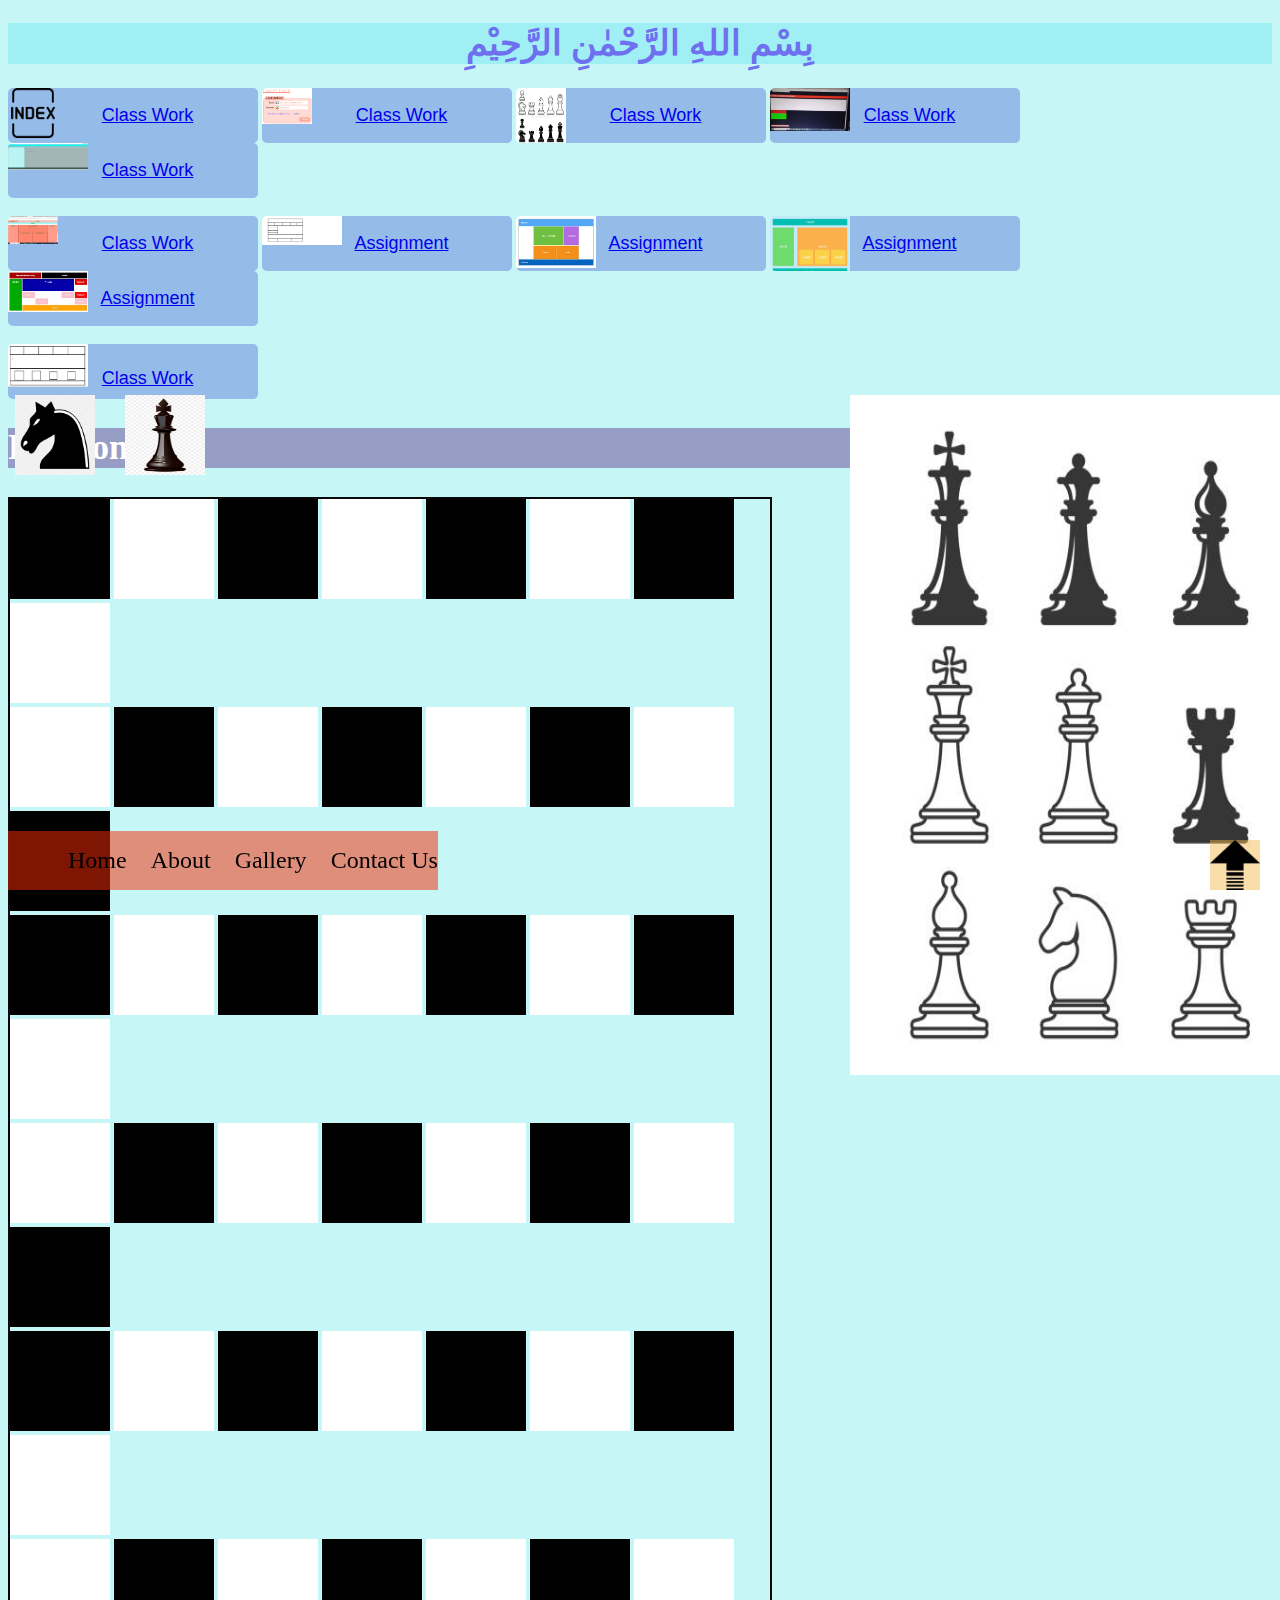
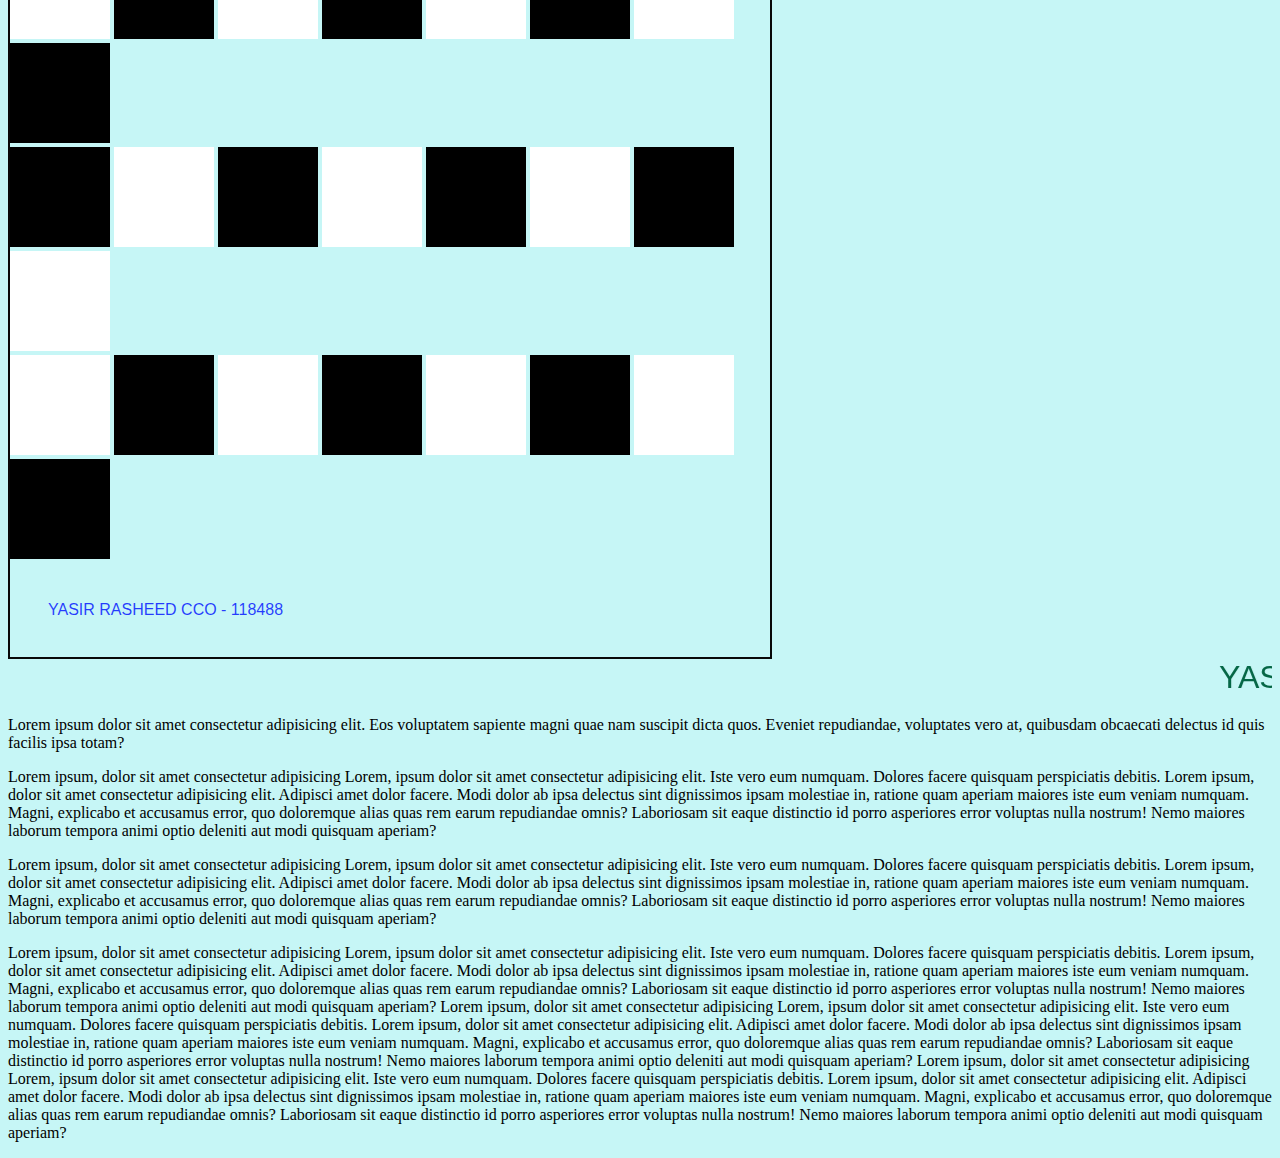
<file: class10.1.html>
<!DOCTYPE html>
<html lang="en">
<head>
    <meta charset="UTF-8">
    <meta name="viewport" content="width=device-width, initial-scale=1.0">
    <title>Document</title>
    <style>
        body{
            background-color: rgb(245, 184, 72);
        }
.black{
    background-color: black;
    height: 100px;
    width: 100px;
    display: inline-block;
}
.white{
    background-color: white;
    height: 100px;
    width: 100px;
    display: inline-block;
}
.king{
    position: absolute;
    top: 395px;
    left: 15px;
    width: 80px;
    height: 80px;
}
.king1{
    position: absolute;
    top: 395px;
    left: 125px;
    width: 80px;
    height: 80px;
}
.king2{
    top: 395px;
    left: 850px;
    width: 580px;
    height: 680px;
    position: absolute;
}
.errow{
    width: 50px;
    height: 50px;
    position: fixed;
    bottom: 10px;
    right: 20px;
    background-color:rgba(245, 185, 72, 0.466);
}
li{
    display: inline;
    padding-left: 20px;
    font-size: x-large;
    margin: 0 auto;
    }
    nav{
        background-color: rgba(248, 42, 6, 0.514);
        text-align: center;
        position: fixed;
        bottom: 10px;
    }
    .main{
        border: 2px solid rgb(8, 8, 8);
        margin-right: 500px;
        padding left: 1px;
         }
    </style>
<link rel="stylesheet" href="style.css">
</head>
<body>
    <h1><center> بِسْمِ اللهِ الرَّحْمٰنِ الرَّحِيْمِ </center></h1>
    <div class="buttons">  
        <button class="work" id="work1"><a href="./index.html">Class Work</a></button>
        <button class="work" id="work2"><a href="./class10.html">Class Work</a></button>
        <button class="work" id="work21"><a href="./class10.1.html">Class Work</a></button>
        <button class="work" id="work31"><a href="./class11.html">Class Work</a></button>
        <button class="work" id="work3"><a href="./class11.1.html">Class Work</a></button>
        <br>
        <br>
        <button class="work" id="work4"><a href="./class11.2.html">Class Work</a></button>
        <button class="work" id="work5"><a href="./class11.3.html">Assignment</a></button> 
        <button class="work" id="work6"><a href="./class11.4.html">Assignment</a></button>
        <button class="work" id="work7"><a href="./class11.5.html">Assignment</a></button> 
        <button class="work" id="work8"><a href="./class11.6.html">Assignment</a></button>
        <BR>
        <BR>
        <button class="work" id="work9"><a href="./12.1.html">Class Work</a></button>
         </div>
         
    <h2>Position</h2>
    <div class="main">
        <div class="black">
        </div>
        <div class="white">
    </div>
    <div class="black">
    </div>
    <div class="white">
    </div>
    <div class="black">
    </div>
    <div class="white">
    </div>
    <div class="black">
    </div>
    <div class="white">
    </div><br>
    <div class="white">
    </div>
    <div class="black">
    </div>
    <div class="white">
    </div>
    <div class="black">
    </div>
    <div class="white">
    </div>
    <div class="black">
    </div>
    <div class="white">
    </div>
    <div class="black">
    </div><br>
    <div class="black">
    </div>
    <div class="white">
    </div>
    <div class="black">
    </div>
    <div class="white">
    </div>
    <div class="black">
    </div>
    <div class="white">
    </div>
    <div class="black">
    </div>
    <div class="white">
    </div><br>
    <div class="white">
    </div>
    <div class="black">
    </div>
    <div class="white">
    </div>
    <div class="black">
    </div>
    <div class="white">
    </div>
    <div class="black">
    </div>
    <div class="white">
    </div>
    <div class="black">
    </div><br>
    <div class="black">
    </div>
    <div class="white">
    </div>
    <div class="black">
    </div>
    <div class="white">
    </div>
    <div class="black">
    </div>
    <div class="white">
    </div>
    <div class="black">
    </div>
    <div class="white">
    </div><br>
    <div class="white">
    </div>
    <div class="black">
    </div>
    <div class="white">
    </div>
    <div class="black">
    </div>
    <div class="white">
    </div>
    <div class="black">
    </div>
    <div class="white">
    </div>
    <div class="black">
    </div><br>
    <div class="black">
    </div>
    <div class="white">
    </div>
    <div class="black">
    </div>
    <div class="white">
    </div>
    <div class="black">
    </div>
    <div class="white">
    </div>
    <div class="black">
    </div>
    <div class="white">
    </div><br>
    <div class="white">
    </div>
    <div class="black">
    </div>
    <div class="white">
    </div>
    <div class="black">
    </div>
    <div class="white">
    </div>
    <div class="black">
    </div>
    <div class="white">
    </div>
    <div class="black">
    </div>
<img class="king" src="./king2.jpg" alt="">
<img class="king1" src="./king1.webp" alt="">
<img class="king2" src="./king3.jpg" alt="">
<p class="blink">YASIR RASHEED CCO - 118488</p>
</div>
<marquee class="marquee">YASIR RASHEED QURESHI WEB AND AAP CCO - 118488 TEACHER SIR RIZWAN BHATTI.</marquee>
<header>
    <nav>
        <ul>
            <li>Home</li>
            <li>About</li>
            <li>Gallery</li>
            <li>Contact Us</li>
        </ul>
    </nav>
</header>

<p>Lorem ipsum dolor sit amet consectetur adipisicing elit. Eos voluptatem sapiente magni quae nam suscipit dicta quos. Eveniet repudiandae, voluptates vero at, quibusdam obcaecati delectus id quis facilis ipsa totam?</p>
<p>Lorem ipsum, dolor sit amet consectetur adipisicing Lorem, ipsum dolor sit amet consectetur adipisicing elit. Iste vero eum numquam. Dolores facere quisquam perspiciatis debitis. Lorem ipsum, dolor sit amet consectetur adipisicing elit. Adipisci amet dolor facere. Modi dolor ab ipsa delectus sint dignissimos ipsam molestiae in, ratione quam aperiam maiores iste eum veniam numquam. Magni, explicabo et accusamus error, quo doloremque alias quas rem earum repudiandae omnis? Laboriosam sit eaque distinctio id porro asperiores error voluptas nulla nostrum! Nemo maiores laborum tempora animi optio deleniti aut modi quisquam aperiam?</p>
<p>Lorem ipsum, dolor sit amet consectetur adipisicing Lorem, ipsum dolor sit amet consectetur adipisicing elit. Iste vero eum numquam. Dolores facere quisquam perspiciatis debitis. Lorem ipsum, dolor sit amet consectetur adipisicing elit. Adipisci amet dolor facere. Modi dolor ab ipsa delectus sint dignissimos ipsam molestiae in, ratione quam aperiam maiores iste eum veniam numquam. Magni, explicabo et accusamus error, quo doloremque alias quas rem earum repudiandae omnis? Laboriosam sit eaque distinctio id porro asperiores error voluptas nulla nostrum! Nemo maiores laborum tempora animi optio deleniti aut modi quisquam aperiam?</p>
Lorem ipsum, dolor sit amet consectetur adipisicing Lorem, ipsum dolor sit amet consectetur adipisicing elit. Iste vero eum numquam. Dolores facere quisquam perspiciatis debitis. Lorem ipsum, dolor sit amet consectetur adipisicing elit. Adipisci amet dolor facere. Modi dolor ab ipsa delectus sint dignissimos ipsam molestiae in, ratione quam aperiam maiores iste eum veniam numquam. Magni, explicabo et accusamus error, quo doloremque alias quas rem earum repudiandae omnis? Laboriosam sit eaque distinctio id porro asperiores error voluptas nulla nostrum! Nemo maiores laborum tempora animi optio deleniti aut modi quisquam aperiam?
Lorem ipsum, dolor sit amet consectetur adipisicing Lorem, ipsum dolor sit amet consectetur adipisicing elit. Iste vero eum numquam. Dolores facere quisquam perspiciatis debitis. Lorem ipsum, dolor sit amet consectetur adipisicing elit. Adipisci amet dolor facere. Modi dolor ab ipsa delectus sint dignissimos ipsam molestiae in, ratione quam aperiam maiores iste eum veniam numquam. Magni, explicabo et accusamus error, quo doloremque alias quas rem earum repudiandae omnis? Laboriosam sit eaque distinctio id porro asperiores error voluptas nulla nostrum! Nemo maiores laborum tempora animi optio deleniti aut modi quisquam aperiam?
Lorem ipsum, dolor sit amet consectetur adipisicing Lorem, ipsum dolor sit amet consectetur adipisicing elit. Iste vero eum numquam. Dolores facere quisquam perspiciatis debitis. Lorem ipsum, dolor sit amet consectetur adipisicing elit. Adipisci amet dolor facere. Modi dolor ab ipsa delectus sint dignissimos ipsam molestiae in, ratione quam aperiam maiores iste eum veniam numquam. Magni, explicabo et accusamus error, quo doloremque alias quas rem earum repudiandae omnis? Laboriosam sit eaque distinctio id porro asperiores error voluptas nulla nostrum! Nemo maiores laborum tempora animi optio deleniti aut modi quisquam aperiam?</p>

<img class="errow" src="./errow.jpg" alt="">

</body>
</html>
</file>
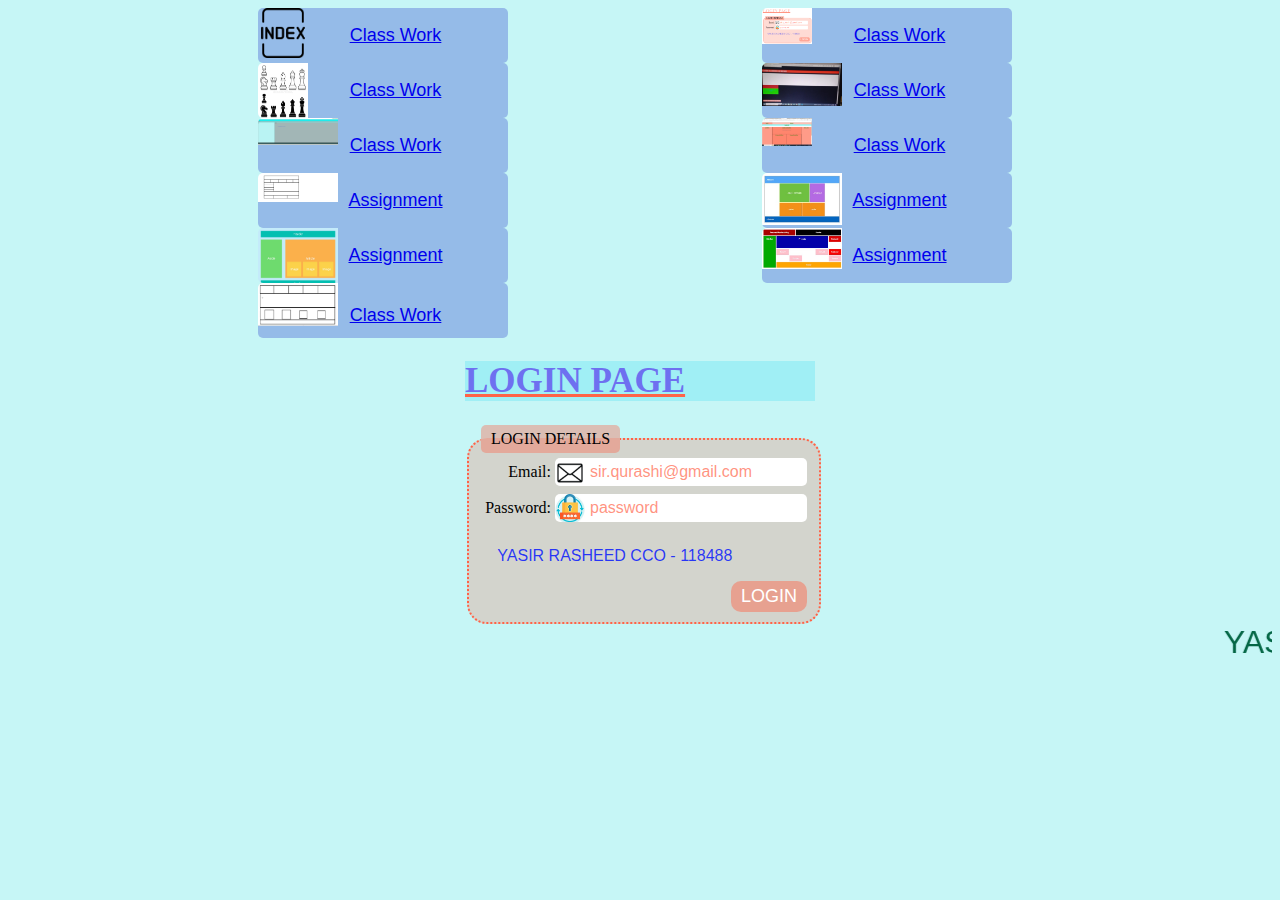
<file: class10.html>
<!DOCTYPE html>
<html lang="en">
<head>
    <meta charset="UTF-8">
    <meta name="viewport" content="width=device-width, initial-scale=1.0">
    <title>Class 10</title>
    <style>
fieldset{
    border: 2px dotted tomato;
    border-radius: 20px;
    background-color: rgba(255, 99, 71, 0.233);
    /* text-align: right; */
}
legend{
    background-color: rgba(255, 99, 71, 0.378);
    border-radius: 5px;
    /* text-align: center; */
    text-transform: uppercase;
    padding: 5px 10px;
}
label{
    display: inline-block;
    width: 70px;
    text-align: right;
}
button{
    margin-left: 250px;
    background-color: rgba(255, 99, 71, 0.451);
    font-size: 18px;
    border: none;
    border-radius: 10px;
    color: white;
    padding: 5PX 10px;
    cursor: pointer;
}
button:hover{
    background-color: tomato;
}

#main{
    margin: auto;
    width: 350px;
}
input{
    border: none;
    cursor: pointer;
    border-radius: 5px;
    color: tomato;
    font-size: medium;
    padding: 5px 10px;
    margin-bottom: 8px;
    /* border-bottom: 5px solid tomato; */
}
::-webkit-input-placeholder{
    color: rgba(255, 99, 71, 0.699);
}
input[type=email]{
            background-image: url(./email\ icon.jpg);
            background-size: 30px;
            background-repeat: no-repeat;
            padding-left: 35px;
            text-transform: lowercase;
        }
        input[type=password]{
            background-image: url(./password\ icon.jpg);
            background-size: 30px;
            background-repeat: no-repeat;
            padding-left: 35px;
            text-transform: lowercase;
        }
h1{
    text-decoration: underline tomato;
color: rgba(255, 99, 71, 0.384);
cursor: pointer;
}
h1:hover{
     color: tomato;
     text-decoration:underline rgba(255, 99, 71, 0.384);
cursor: pointer;
}
.marquee{
    animation: blinker 1.5s linear infinite;
    color: rgb(4, 102, 69);
    font-family: sans-serif;
    transition: all;
    font-size: xx-large;
}
    @keyframes blinker {
        50% {
            opacity: 0;
        }
    }
    .blink {
                animation: blinker 1.0s linear infinite;
                color: rgba(0, 17, 255, 0.815);
                font-family: sans-serif;
                /* text-align: center; */
                margin: 5% 5%;
                font-size: medium;
            }
            @keyframes blinker {
                50% {
                    opacity: 0;
                }
            }
    </style>
    <link rel="stylesheet" href="style.css">
</head>
<body>
    <header>
        <div class="buttons">  
            <button class="work" id="work1"><a href="./index.html">Class Work</a></button>
            <button class="work" id="work2"><a href="./class10.html">Class Work</a></button>
            <button class="work" id="work21"><a href="./class10.1.html">Class Work</a></button>
            <button class="work" id="work31"><a href="./class11.html">Class Work</a></button>
            <button class="work" id="work3"><a href="./class11.1.html">Class Work</a></button>
            <button class="work" id="work4"><a href="./class11.2.html">Class Work</a></button>
            <button class="work" id="work5"><a href="./class11.3.html">Assignment</a></button> 
            <button class="work" id="work6"><a href="./class11.4.html">Assignment</a></button>
            <button class="work" id="work7"><a href="./class11.5.html">Assignment</a></button> 
            <button class="work" id="work8"><a href="./class11.6.html">Assignment</a></button>
            <button class="work" id="work9"><a href="./12.1.html">Class Work</a></button>
             </div>
    </header>
    <DIV id="main">
        <h1>LOGIN PAGE</h1>
        <div id="form">
            
            <fieldset>
                <legend>LOGIN DETAILS</legend>
                <label for="">Email:</label>
                <input type="email" placeholder="sir.qurashi@gmail.com"><br>
                <label for="">Password:</label>
                <input type="password" placeholder="password">
                <p class="blink">YASIR RASHEED CCO - 118488</p>
                <button>LOGIN</button>
            </div>
        </DIV>
    </fieldset>
    <marquee class="marquee">YASIR RASHEED QURESHI WEB AND AAP CCO - 118488 TEACHER SIR RIZWAN BHATTI.</marquee>
</body>
</html>
</file>
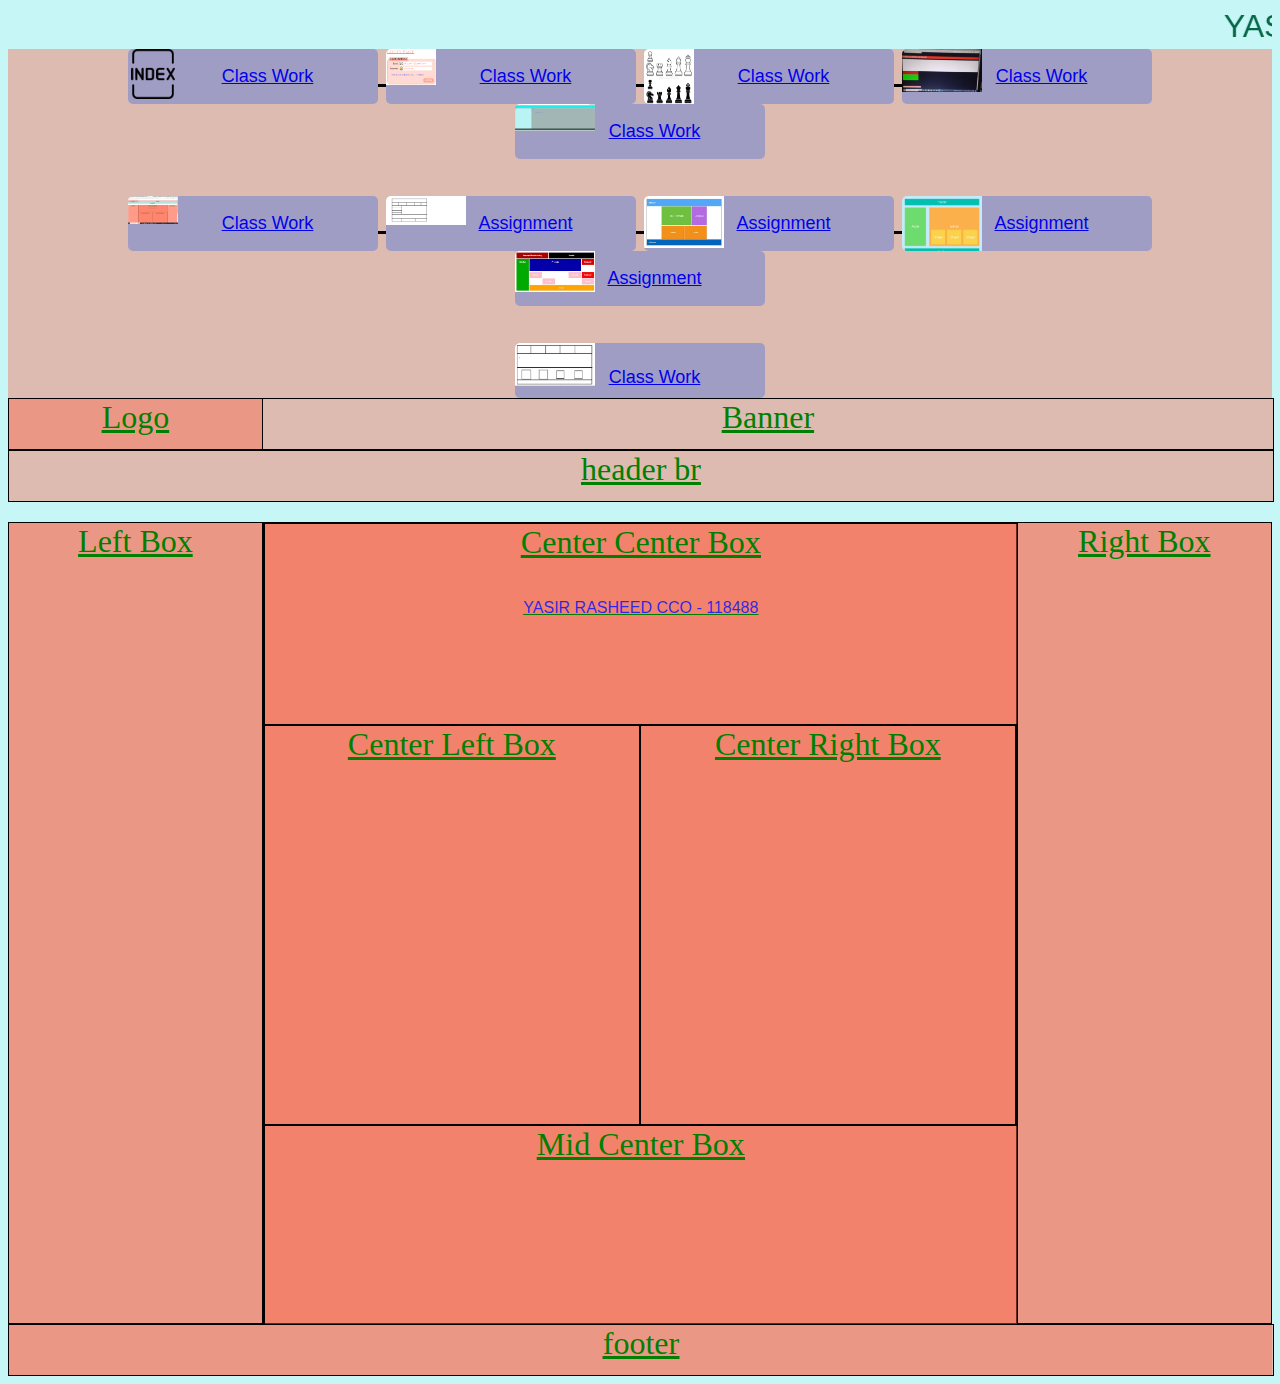
<file: class11.2.html>
<!DOCTYPE html>
<html lang="en">
<head>
    <meta charset="UTF-8">
    <meta name="viewport" content="width=device-width, initial-scale=1.0">
    <title>class 11.2</title>
    <style>
        /* header{
            width: 100%;
        } */
        .marquee{
    animation: blinker 1.5s linear infinite;
    color: rgb(4, 102, 69);
    font-family: sans-serif;
    transition: all;
    font-size: xx-large;
}
    @keyframes blinker {
        50% {
            opacity: 0;
        }
    }
    .blink {
                animation: blinker 1.0s linear infinite;
                color: rgba(0, 17, 255, 0.815);
                font-family: sans-serif;
                /* text-align: center; */
                margin: 5% 5%;
                font-size: medium;
            }
            @keyframes blinker {
                50% {
                    opacity: 0;
                }
            }
        #logo{
            width: 20%;
            height: 50px;
            border: 1px solid black;
            float: left;
            color: green;
             }
            #banner{
            width: 100%;
            height: 50px;
            border: 1px solid black;
            color: green;
                        
            }
            #bar{
            width: 100%;
            height: 50px;
            border: 1px solid black;
            margin-bottom: 20px;
            color: green;
                       
            }
            #left{
                width: 20%;
                height: 800px;
                border: 1px solid black;
                float: left;
                color: green;
            }
                #center{
                width: 59.5%;
                height: 800px;
                border: 1px solid black;
                float: left;
                color: green;
                                
            }
            #top{
                width: 100%;
                height: 200px;
                border: 1px solid black;
                color: green;
                                
                }
                #mid1{
                width: 50%;
                height: 400px;
                border: 1px solid black;
                float: left;
                box-sizing: border-box;
                color: green;
                                
                }
                #mid2{
                width: 50%;
                height: 400px;
                border: 1px solid black;
                float: left;
                box-sizing: border-box;
                color: green;
                                
                }
                #bottom{
                width: 100%;
                height: 198px;
                border: 1px solid black;
                clear: both;
                color: green;
                                
                }
            #right{
                width: 20%;
                height: 800px;
                border: 1px solid black;
                float: left;
                color: green;
                                
            }
            #footer{
                width: 100%;
                height: 50px;
                border: 1px solid black;
                clear: both;
                color: green;
                                
                }
                div{
                    text-decoration: underline;
                    text-align: center;
                    font-size: xx-large;
                    background-color: rgba(255, 99, 71, 0.404);
                }
                div:hover{
                    text-decoration: underline;
                    text-align: center;
                    font-size: xx-large;
                    background-color: rgba(71, 255, 255, 0.479);
                }
    </style>
    <link rel="stylesheet" href="style.css">
</head>
<body>
    <marquee class="marquee">YASIR RASHEED QURESHI WEB AND AAP CCO - 118488 TEACHER SIR RIZWAN BHATTI.</marquee>
    <div class="buttons">  
        <button class="work" id="work1"><a href="./index.html">Class Work</a></button>
        <button class="work" id="work2"><a href="./class10.html">Class Work</a></button>
        <button class="work" id="work21"><a href="./class10.1.html">Class Work</a></button>
        <button class="work" id="work31"><a href="./class11.html">Class Work</a></button>
        <button class="work" id="work3"><a href="./class11.1.html">Class Work</a></button>
        <br>
        <br>
        <button class="work" id="work4"><a href="./class11.2.html">Class Work</a></button>
        <button class="work" id="work5"><a href="./class11.3.html">Assignment</a></button> 
        <button class="work" id="work6"><a href="./class11.4.html">Assignment</a></button>
        <button class="work" id="work7"><a href="./class11.5.html">Assignment</a></button> 
        <button class="work" id="work8"><a href="./class11.6.html">Assignment</a></button>
        <BR>
        <BR>
        <button class="work" id="work9"><a href="./12.1.html">Class Work</a></button>
         </div>
   
    <header>
        <div id="logo">Logo</div>
        <div id="banner">Banner</div>
        <div id="bar">header br</div>
    </header>
<div>
    <div id="left">Left Box</div>
    <div id="center">
        <div id="top">Center Center Box <br> <p class="blink">YASIR RASHEED CCO - 118488</p></div>
        <div id="mid1">Center Left Box</div>
        <div id="mid2">Center Right Box</div>
        <div id="bottom">Mid Center Box</div>
    </div>
    <div id="right">Right Box</div>
    <div id="footer">footer</div>
</div>




</body>
</html>
</file>
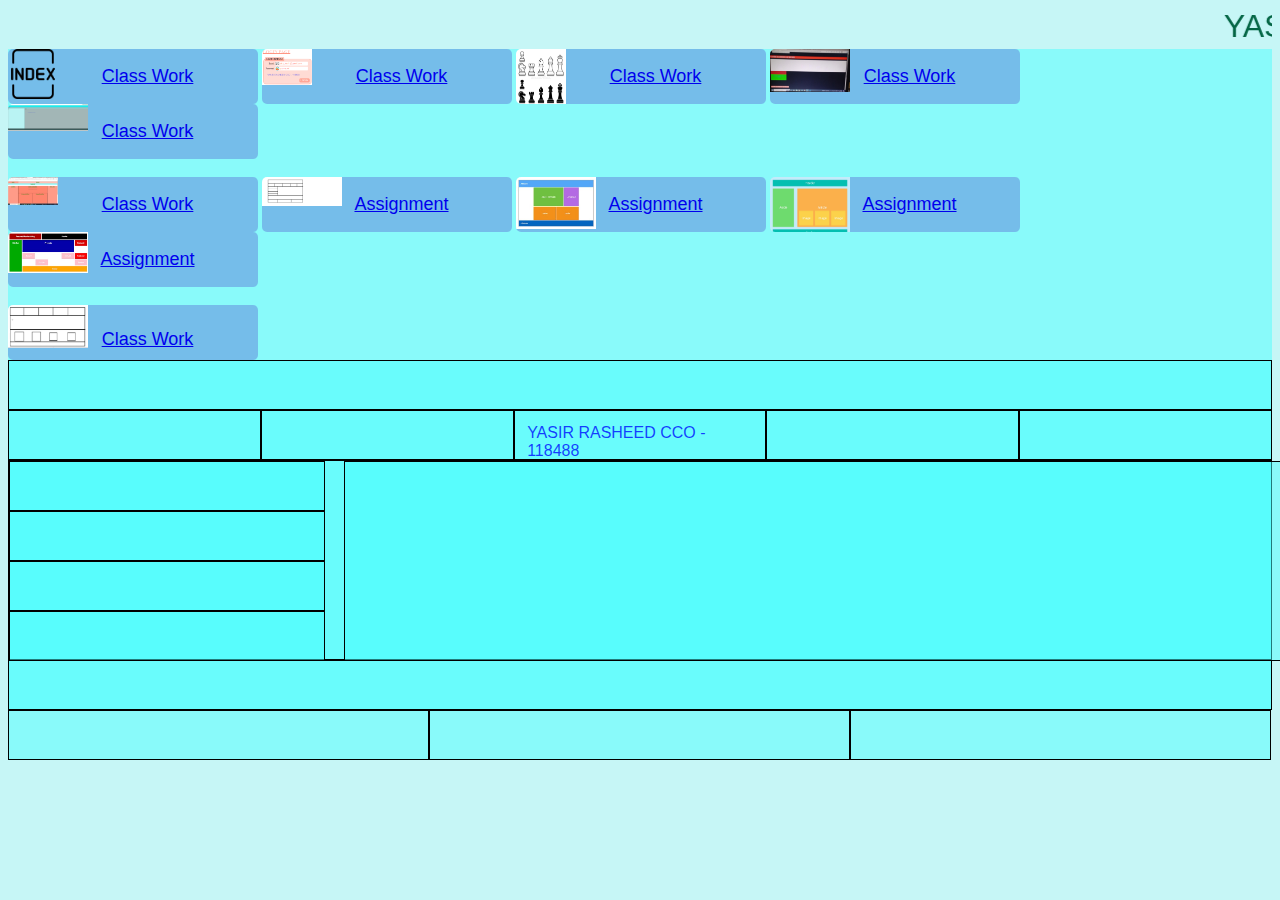
<file: class11.3.html>
<!DOCTYPE html>
<html lang="en">
<head>
    <meta charset="UTF-8">
    <meta name="viewport" content="width=device-width, initial-scale=1.0">
    <title>WORK 1</title>
<STYle>
    .marquee{
    animation: blinker 1.5s linear infinite;
    color: rgb(4, 102, 69);
    font-family: sans-serif;
    transition: all;
    font-size: xx-large;
}
    @keyframes blinker {
        50% {
            opacity: 0;
        }
    }
    .blink {
                animation: blinker 1.0s linear infinite;
                color: rgba(0, 17, 255, 0.815);
                font-family: sans-serif;
                /* text-align: center; */
                margin: 5% 5%;
                font-size: medium;
            }
            @keyframes blinker {
                50% {
                    opacity: 0;
                }
            }
    #box1{
            width: 100%;
            height: 50px;
            border: 1px solid black;
            box-sizing: border-box;
    }
#box2, #box3, #box4, #box5, #box6{
            width: 20%;
            height: 50px;
            border: 1px solid black;
            float: left;
            box-sizing: border-box;
}
#left{
    width: 100%;
            height: 200px;
            border: 1px solid black;
            box-sizing: border-box;
            float: left;
}
#box7{
            width: 25%;
            height: 50px;
            border: 1px solid black;
            box-sizing: border-box;
}
#box8{
            width: 25%;
            height: 50px;
            border: 1px solid black;
            box-sizing: border-box;
}
#box9{
            width: 25%;
            height: 50px;
            border: 1px solid black;
            box-sizing: border-box;
}
#box10{
            width: 25%;
            height: 50px;
            border: 1px solid black;
            box-sizing: border-box;
}
#box11{
            width: 75.2%;
            height: 200px;
            border: 1px solid black;
            box-sizing: border-box;
            margin-left: 335px;
           float: left;
}
#footer{
            width: 100%;
            height: 50px;
            border: 1px solid black;
            box-sizing: border-box;
            clear: both;
}
#box12, #box13, #box14{
            width: 33.3%;
            height: 50px;
            border: 1px solid black;
            float: left;
            box-sizing: border-box;
}
div{
               background-color: rgba(71, 255, 255, 0.479);
                }
                div:hover{
                    background-color: rgba(255, 99, 71, 0.404); 
                }
</STYle>
<link rel="stylesheet" href="style.css">
</head>
<body>
    <marquee class="marquee">YASIR RASHEED QURESHI WEB AND AAP CCO - 118488 TEACHER SIR RIZWAN BHATTI.</marquee>
    <div class="buttons">  
        <button class="work" id="work1"><a href="./index.html">Class Work</a></button>
        <button class="work" id="work2"><a href="./class10.html">Class Work</a></button>
        <button class="work" id="work21"><a href="./class10.1.html">Class Work</a></button>
        <button class="work" id="work31"><a href="./class11.html">Class Work</a></button>
        <button class="work" id="work3"><a href="./class11.1.html">Class Work</a></button>
        <br>
        <br>
        <button class="work" id="work4"><a href="./class11.2.html">Class Work</a></button>
        <button class="work" id="work5"><a href="./class11.3.html">Assignment</a></button> 
        <button class="work" id="work6"><a href="./class11.4.html">Assignment</a></button>
        <button class="work" id="work7"><a href="./class11.5.html">Assignment</a></button> 
        <button class="work" id="work8"><a href="./class11.6.html">Assignment</a></button>
        <BR>
        <BR>
        <button class="work" id="work9"><a href="./12.1.html">Class Work</a></button>
         </div>
    <div id="main">
<div id="box1"></div>
<div id="box2"></div>
<div id="box3"></div>
<div id="box4"><p class="blink">YASIR RASHEED CCO - 118488</p></div>
<div id="box5"></div>
<div id="box6"></div>
<div id="left">
    <div id="box11"></div>
    <div id="box7"></div>
    <div id="box8"></div>
    <div id="box9"></div>
    <div id="box10"></div>
    </div>
    <div id="footer"></div>
    <div id="box14"></div>
<div id="box12"></div>
<div id="box13"></div>

    
</div>









</body>
</html>
</file>
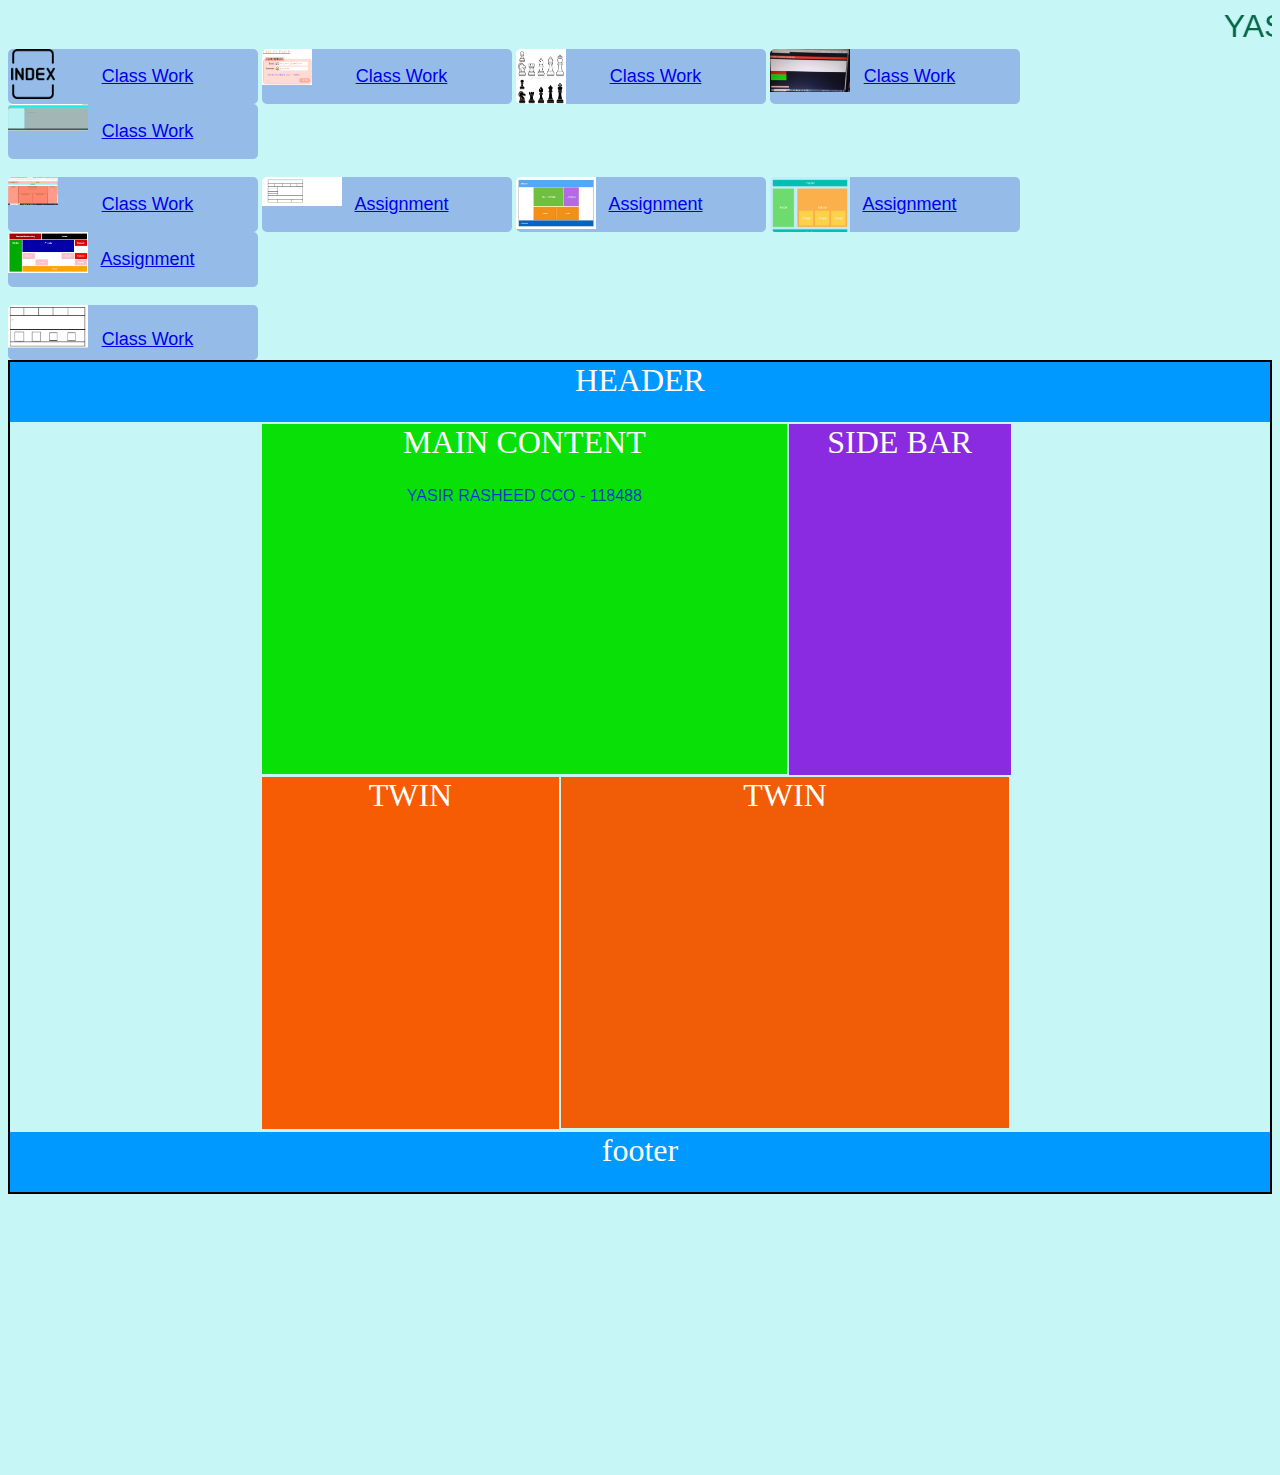
<file: class11.4.html>
<!DOCTYPE html>
<html lang="en">
<head>
    <meta charset="UTF-8">
    <meta name="viewport" content="width=device-width, initial-scale=1.0">
    <title>Document</title>
    <style>
        .marquee{
    animation: blinker 1.5s linear infinite;
    color: rgb(4, 102, 69);
    font-family: sans-serif;
    transition: all;
    font-size: xx-large;
}
    @keyframes blinker {
        50% {
            opacity: 0;
        }
    }
    .blink {
                animation: blinker 1.0s linear infinite;
                color: WHITE;
                font-family: sans-serif;
                text-align: center;
                margin: -2% -2%;
                font-size: xx-large;
              ;
            }
            @keyframes blinker {
                50% {
                    opacity: 0;
                }
            }
            #main{
                border: 2px solid black;
            }
         #box1{
            width: 100%;
            height: 60px;
            /* border: 1px solid black; */
            box-sizing: border-box;
            background-color: rgb(0, 153, 255);
            color: WHITE;
            font-size: xx-large;
            text-align: center;
           }
           #left{
                width: 20%;
                height: 700px;
                /* border: 1px solid black; */
                float: left;
                color: green;
                       }
      #center{
                width: 59.5%;
                height: 700px;
                /* border: 1px solid black; */
                float: left;
                color: green;
                                
            }
            #top{
                width: 70%;
                height: 350px;
                /* border: 1px solid black; */
                color: white;
                float: left;
                margin-top: 2px;
                font-size: xx-large;
                background-color: rgb(8, 224, 8);
                text-align: center;
                                
                }
                #mid1{
                width: 29.6%;
                height: 351.3px;
                /* border: 1px solid black; */
                float: left;
                box-sizing: border-box;
                text-align: center;
                color: white;
                font-size: xx-large;
                margin-top: 2px;
                margin-left: 2px;
                background-color: blueviolet;
                }            
                #center1{
                width: 100%;
                height: 700px;
                /* border: 1px solid black; */
                float: left;
                color: green;
                                
            }
                #twin1{
                    width: 39.6%;
                height: 351.3px;
                /* border: 1px solid black; */
                float: left;
                box-sizing: border-box;
                text-align: center;
                color: white;
                font-size: xx-large;
                margin-top: 2px;
                
                background-color: rgb(245, 92, 4);
                }
                #twin2{
                    width: 59.8%;
                height: 351px;
                /* border: 1px solid black; */
                color: white;
                float: left;
                margin-top: 2px;
                margin-left: 2px;
                font-size: xx-large;
                background-color: rgb(241, 92, 6);
                text-align: center;
                               
                } 
                #footer{
                    width: 100%;
            height: 60px;
            /* border: 1px solid black; */
            box-sizing: border-box;
            background-color: rgb(0, 153, 255);
            color: WHITE;
            font-size: xx-large;
            text-align: center;
            margin-top: 710px;
            clear: both;
                                
                }
    </style>
    <link rel="stylesheet" href="style.css">
</head>
<body>
    <marquee class="marquee">YASIR RASHEED QURESHI WEB AND AAP CCO - 118488 TEACHER SIR RIZWAN BHATTI.</marquee>
    <div class="buttons">  
        <button class="work" id="work1"><a href="./index.html">Class Work</a></button>
        <button class="work" id="work2"><a href="./class10.html">Class Work</a></button>
        <button class="work" id="work21"><a href="./class10.1.html">Class Work</a></button>
        <button class="work" id="work31"><a href="./class11.html">Class Work</a></button>
        <button class="work" id="work3"><a href="./class11.1.html">Class Work</a></button>
        <br>
        <br>
        <button class="work" id="work4"><a href="./class11.2.html">Class Work</a></button>
        <button class="work" id="work5"><a href="./class11.3.html">Assignment</a></button> 
        <button class="work" id="work6"><a href="./class11.4.html">Assignment</a></button>
        <button class="work" id="work7"><a href="./class11.5.html">Assignment</a></button> 
        <button class="work" id="work8"><a href="./class11.6.html">Assignment</a></button>
        <BR>
        <BR>
        <button class="work" id="work9"><a href="./12.1.html">Class Work</a></button>
         </div>
    
    <div id="main">
    <div id="box1">HEADER </div>
    <div id="left"></div>
    <div id="center">
        <div id="top">MAIN CONTENT <br> <p class="blink">YASIR RASHEED CCO - 118488</p></div>
        <div id="mid1">SIDE BAR</div>
        <div id="center1">
            <div id="twin1">TWIN</div>
            <div id="twin2">TWIN</div>
        </div>
    </div>
    <div id="footer">footer</div>
    </div>
    
    
</body>
</html>
</file>
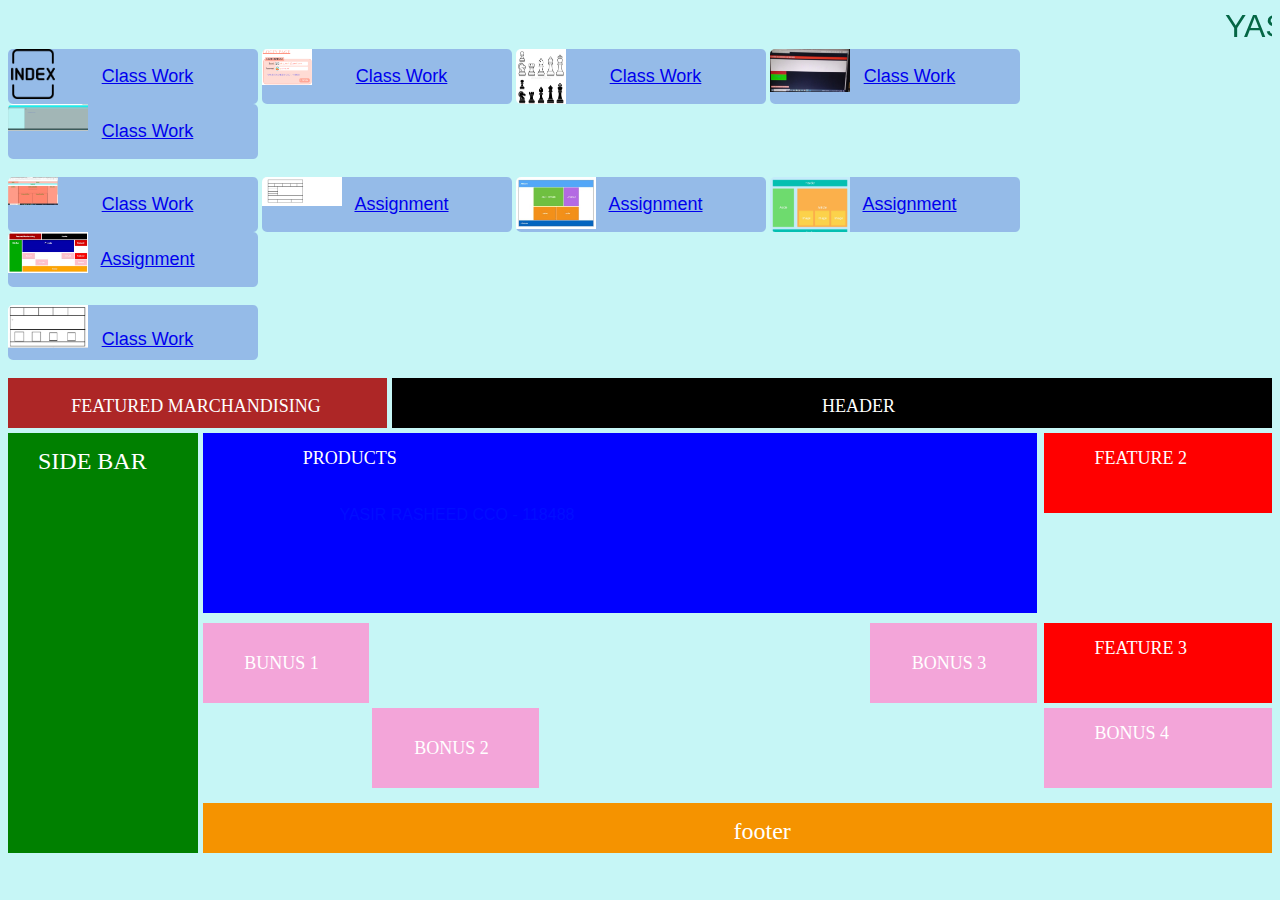
<file: class11.6.html>
<!DOCTYPE html>
<html lang="en">
<head>
    <meta charset="UTF-8">
    <meta name="viewport" content="width=device-width, initial-scale=1.0">
    <title>Document</title>
    <style>
         .marquee{
    animation: blinker 1.5s linear infinite;
    color: rgb(4, 102, 69);
    font-family: sans-serif;
    transition: all;
    font-size: xx-large;
}
    @keyframes blinker {
        50% {
            opacity: 0;
        }
    }
    .blink {
                animation: blinker 1.0s linear infinite;
                color: rgba(239, 240, 243, 0.815);
                font-family: sans-serif;
                /* text-align: center; */
                margin: 5% 5%;
                font-size: medium;
            }
            @keyframes blinker {
                50% {
                    opacity: 0;
                }
            }
            #a{
            width: 30%;
            height: 50px;
            /* border: 1px solid black; */
            float: left;
            background-color: rgb(173, 38, 38);
            box-sizing: border-box;
            padding-left: 5%;
            font-size: large;
            color: white;
             }
           #b{
            width: 69.6%;
            height: 50px;
            /* border: 1px solid black; */
            color: white;
            margin-left: 5px;
            background-color: black;
            box-sizing: border-box; 
            float: left;   
            padding-left: 34%;
            font-size: large;
            color: white;        
            }
            #c{
                width: 15%;
                height: 420px;
                /* border: 1px solid black; */
                float: left;
                background-color: green;
                color: white;
                box-sizing: border-box;
                font-size: x-large;
                margin-top: 5px;
                padding-top: 15px;
                padding-left: 30px;
            }
            #center{
                width: 66%;
                height: 370px;                
                /* border: 1px solid black; */
                float: left;
                color: rgb(247, 252, 247);
                margin-top: 5px;
                margin-left: 5px;
                box-sizing: border-box;  
            }
            #d{
                width: 100%;
                height: 180px;
                /* border: 1px solid black; */
                background-color: blue;
                color: white;
                box-sizing: border-box;
                font-size: large;
                padding-top: 15px;
                padding-left: 12%;
                float: left;
            }
                #e{
                width: 18%;
                height: 80px;
                /* border: 1px solid black; */
                background-color: rgb(255, 0, 0);
                color: white;
                box-sizing: border-box;
                margin-top: 5px;
                font-size: large;
                padding-left: 50px;
                padding-top: 15px;
                float: right;
                            
                }
                #f{
                 width: 18%;
                height: 80px;
                /* border: 1px solid black; */
                background-color: rgb(255, 0, 0);
                margin-top: 110px;
                color: white;
                box-sizing: border-box;
                font-size: large;
                padding-left: 50px;
                padding-top: 15px;
                float: right;                
                }
                #g{
                    width: 20%;
                height: 80px;
                /* border: 1px solid black; */
                background-color: rgb(243, 165, 217);
                color: white;
                box-sizing: border-box;
                font-size: large;
                padding-top: 30px;
                padding-left: 5%;
                margin-top: 10px;
            float: left;    
            }
                #h{
                width: 20%;
                height: 80px;
                /* border: 1px solid black; */
                background-color: rgb(243, 165, 217);
                color: white;
                box-sizing: border-box;
                font-size: large;
                margin-top: 10px;
                padding-top: 30px;
                padding-left: 5%;
                float: right;
               }
               #i{
                width: 20%;
                height: 80px;
                /* border: 1px solid black; */
                background-color: rgb(243, 165, 217);
                color: white;
                box-sizing: border-box;
                font-size: large;
                margin-top: 95px;
                margin-left: 3px;
                padding-top: 30px;
                padding-left: 5%;
                float: left;
                 }
                 #j{
                    width: 18%;
                height: 80px;
                /* border: 1px solid black; */
                background-color: rgb(243, 165, 217);
                margin-top: 5px;
                color: white;
                box-sizing: border-box;
                font-size: large;
                padding-left: 50px;
                padding-top: 15px;
                float: right;  
                 }
                 #footer{
                width: 84.6%;
                height: 50px;
                /* border: 1px solid black; */
                background-color: rgb(245, 147, 0);
                /* clear: both; */
                color: white;
                box-sizing: border-box;
                float: left;
                padding-left: 42%;
                padding-top: 15px;
                margin-left: 5px;
                font-size: x-large;                
                }
</style>
    <link rel="stylesheet" href="style.css">
</head>
<body>
    <marquee class="marquee">YASIR RASHEED QURESHI WEB AND AAP CCO - 118488 TEACHER SIR RIZWAN BHATTI.</marquee>
    <div class="buttons">  
        <button class="work" id="work1"><a href="./index.html">Class Work</a></button>
        <button class="work" id="work2"><a href="./class10.html">Class Work</a></button>
        <button class="work" id="work21"><a href="./class10.1.html">Class Work</a></button>
        <button class="work" id="work31"><a href="./class11.html">Class Work</a></button>
        <button class="work" id="work3"><a href="./class11.1.html">Class Work</a></button>
        <br>
        <br>
        <button class="work" id="work4"><a href="./class11.2.html">Class Work</a></button>
        <button class="work" id="work5"><a href="./class11.3.html">Assignment</a></button> 
        <button class="work" id="work6"><a href="./class11.4.html">Assignment</a></button>
        <button class="work" id="work7"><a href="./class11.5.html">Assignment</a></button> 
        <button class="work" id="work8"><a href="./class11.6.html">Assignment</a></button>
        <BR>
        <BR>
        <button class="work" id="work9"><a href="./12.1.html">Class Work</a></button>
         </div>
         <br>
    
    
    <div>
        <header>
            <div id="a"><p> FEATURED MARCHANDISING</p></div>
            <div id="b"><p>HEADER</p></div>
        </header>
        <div>
            <div id="c">SIDE BAR</div>
        </div>
        <div id="center">
            <div id="d">PRODUCTS <br> <p class="blink">YASIR RASHEED CCO - 118488</p></div>
            <div id="g">BUNUS 1</div>
            <div id="h">BONUS 3</div>
            <div id="i">BONUS 2</div>
        </div>
        <div id="e">FEATURE 2</div>
        <div id="f">FEATURE 3</div>
        <div id="j">BONUS 4</div>
        <div id="footer">footer</div>
    </div>
    </body>
</html>
</file>
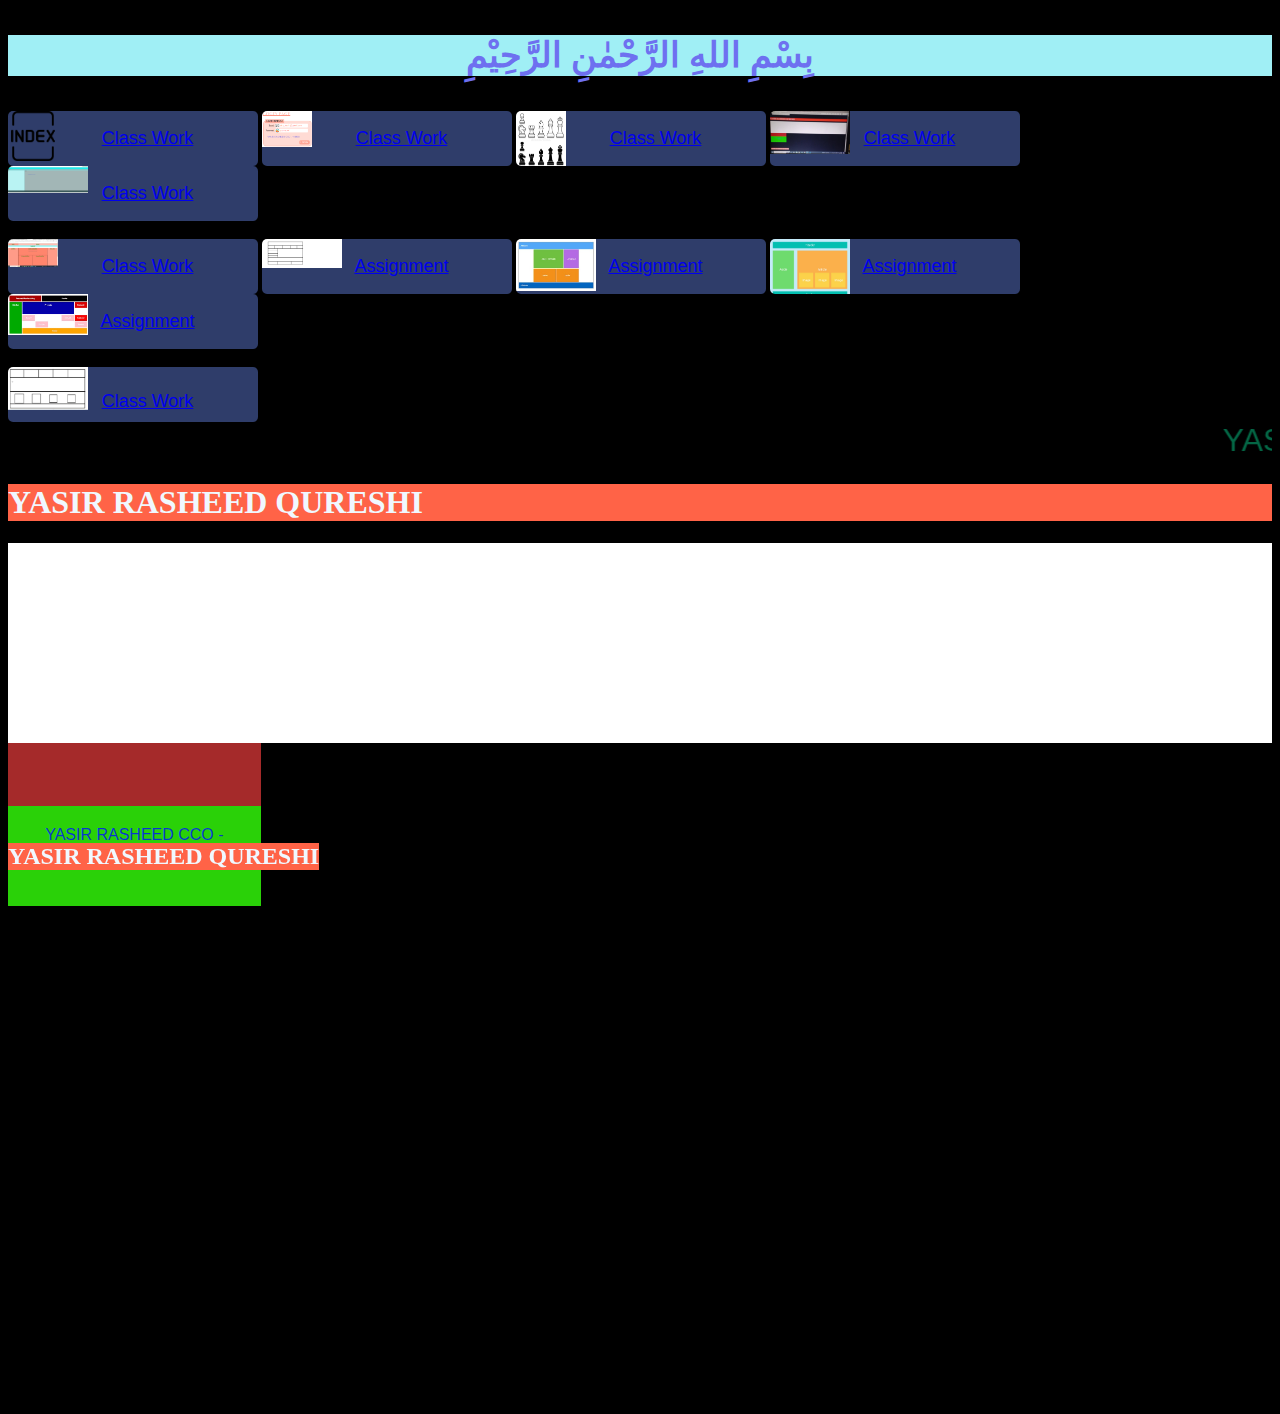
<file: class11.html>
<!DOCTYPE html>
<html lang="en">
<head>
    <meta charset="UTF-8">
    <meta name="viewport" content="width=device-width, initial-scale=1.0">
    <title>Class 11</title>
    <style>
         .marquee{
    animation: blinker 1.5s linear infinite;
    color: rgb(4, 102, 69);
    font-family: sans-serif;
    transition: all;
    font-size: xx-large;
}
    @keyframes blinker {
        50% {
            opacity: 0;
        }
    }
    .blink {
                animation: blinker 1.0s linear infinite;
                color: rgba(0, 17, 255, 0.815);
                font-family: sans-serif;
                /* text-align: center; */
                margin: 5% 5%;
                font-size: medium;
                padding: 20px;
            }
            @keyframes blinker {
                50% {
                    opacity: 0;
                }
            }
body{
    background-color: black;
}
.box1{
    width: 100%;
    height: 200px;
    background-color: white;
}
.box2{
    width: 20%;
    height: 100px;
    background-color: brown;
    /* absolute left right top bottom  */
    /* position: absolute;
    top: 80px; */
}
.box3{
    width: 20%;
    height: 100px;
    background-color: rgb(42, 209, 8);
     /* relative left right top bottom */
    position: relative;
    bottom: 50px; 
}
H1{
    position: sticky;
    top: 10PX;
    color: aliceblue;
    background-color: tomato;
}
H2{
    position: fixed;
    bottom: 10PX;
    color: aliceblue;
    background-color: tomato;
}
.work{
background-color: rgba(96, 125, 219, 0.486);
color: rgb(55, 61, 61);
width: 250px;
height: 55px;
text-transform: capitalize;
font-size: large;
border: none;
border-radius: 5px;
text-align: center;
padding-left: 10px;
}
.buttons{
    /* margin-left: 50%; */
}
.work:hover{
background-color: rgba(7, 47, 175, 0.671);
color: rgb(19, 20, 20);
width: 250px;
height: 55px;
text-transform: capitalize;
font-size: large;
border: none;
border-radius: 5px;
text-align: center;
}
button[id=work1]{
    background-image: url(./9.png);
    background-size: 50px;
    background-repeat: no-repeat;
    padding-left: 35px;
    text-transform: calc(capitalize lowercase);
}
button[id=work2]{
    background-image: url(./8.png);
    background-size: 50px;
    background-repeat: no-repeat;
    padding-left: 35px;
   text-transform: calc(capitalize lowercase);
}
button[id=work21]{
    background-image: url(./12.jpg);
    background-size: 50px;
    background-repeat: no-repeat;
    padding-left: 35px;
   text-transform: calc(capitalize lowercase);
}
button[id=work3]{
    background-image: url(./10.png);
    background-size: 80px;
    background-repeat: no-repeat;
    padding-left: 35px;
    text-transform: calc(capitalize lowercase);
}
button[id=work31]{
    background-image: url(./13.jpg);
    background-size: 80px;
    background-repeat: no-repeat;
    padding-left: 35px;
    text-transform: calc(capitalize lowercase);
}
button[id=work4]{
    background-image: url(./11.png);
    background-size: 50px;
    background-repeat: no-repeat;
    padding-left: 35px;
    text-transform: calc(capitalize lowercase);
}
button[id=work5]{
    background-image: url(./7.jpg);
    background-size: 80px;
    background-repeat: no-repeat;
    padding-left: 35px;
    text-transform: calc(capitalize lowercase);
}
button[id=work6]{
    background-image: url(./4.jpg);
    background-size: 80px;
    background-repeat: no-repeat;
    padding-left: 35px;
    text-transform: calc(capitalize lowercase);
}
button[id=work7]{
    background-image: url(./6.jpg);
    background-size: 80px;
    background-repeat: no-repeat;
    padding-left: 35px;
    text-transform: calc(capitalize lowercase);
}
button[id=work8]{
    background-image: url(./5.jpg);
    background-size: 80px;
    background-repeat: no-repeat;
    padding-left: 35px;
    text-transform: calc(capitalize lowercase);
}
button[id=work9]{
    background-image: url(./14.jpg);
    background-size: 80px;
    background-repeat: no-repeat;
    padding-left: 35px;
    text-transform: calc(capitalize lowercase);
    padding-top: 15px;
    }
 h3{
    color: rgb(110, 112, 240);
    font-size: 35px;
    background-color: rgb(160, 239, 245);
    /* border: 10px solid #090a08; */
}

</style>

</head>
<body>
    <h3><center><strong> بِسْمِ اللهِ الرَّحْمٰنِ الرَّحِيْمِ </strong></center></h3>
    <div class="buttons">  
        <button class="work" id="work1"><a href="./index.html">Class Work</a></button>
        <button class="work" id="work2"><a href="./class10.html">Class Work</a></button>
        <button class="work" id="work21"><a href="./class10.1.html">Class Work</a></button>
        <button class="work" id="work31"><a href="./class11.html">Class Work</a></button>
        <button class="work" id="work3"><a href="./class11.1.html">Class Work</a></button>
        <br>
        <br>
        <button class="work" id="work4"><a href="./class11.2.html">Class Work</a></button>
        <button class="work" id="work5"><a href="./class11.3.html">Assignment</a></button> 
        <button class="work" id="work6"><a href="./class11.4.html">Assignment</a></button>
        <button class="work" id="work7"><a href="./class11.5.html">Assignment</a></button> 
        <button class="work" id="work8"><a href="./class11.6.html">Assignment</a></button>
        <BR>
        <BR>
        <button class="work" id="work9"><a href="./12.1.html">Class Work</a></button>
         </div>
    <marquee class="marquee">YASIR RASHEED QURESHI WEB AND AAP CCO - 118488 TEACHER SIR RIZWAN BHATTI.</marquee>
    <!-- <div id="main">  -->
        <h1>YASIR RASHEED QURESHI</h1>
        <div class="box1"></div>
        <div class="box2"></div>
        <div class="box3"><center><p class="blink">YASIR RASHEED CCO - 118488</p></center></div>
    <!-- </div> -->
 <br>
 <br>
 <br>
<br>
<br>
<br>
<br>
<br>
<br>
<br>
<br>
<br>
<br>
<br>
<br>
<br>
<br>
<br>
<br>
<br>
<br>
<br>
<br>
<br>
<br>


    <h2>YASIR RASHEED QURESHI</h2>
    
</body>
</html>
</file>
<file: style.css>
body{
    background-color: rgba(91, 230, 230, 0.349);
}
.marquee{
animation: blinker 3s linear infinite;
color: rgb(4, 102, 69);
font-family: sans-serif;
transition: all;
font-size: xx-large;
}
@keyframes blinker {
50% {
    opacity: 0;
}
}
.blink {
        animation: blinker 1.0s linear infinite;
        color: rgba(0, 17, 255, 0.815);
        font-family: sans-serif;
        /* text-align: center; */
        margin: 5% 5%;
        font-size: medium;
    }
    @keyframes blinker {
        50% {
            opacity: 0;
        }
    }
    .work{
background-color: rgba(96, 125, 219, 0.486);
color: rgb(55, 61, 61);
width: 250px;
height: 55px;
text-transform: capitalize;
font-size: large;
border: none;
border-radius: 5px;
text-align: center;
padding-left: 10px;
}
.buttons{
    /* margin-left: 50%; */
}
.work:hover{
background-color: rgba(7, 47, 175, 0.671);
color: rgb(19, 20, 20);
width: 250px;
height: 55px;
text-transform: capitalize;
font-size: large;
border: none;
border-radius: 5px;
text-align: center;
}
button[id=work1]{
    background-image: url(./9.png);
    background-size: 50px;
    background-repeat: no-repeat;
    padding-left: 35px;
    text-transform: calc(capitalize lowercase);
}
button[id=work2]{
    background-image: url(./8.png);
    background-size: 50px;
    background-repeat: no-repeat;
    padding-left: 35px;
   text-transform: calc(capitalize lowercase);
}
button[id=work21]{
    background-image: url(./12.jpg);
    background-size: 50px;
    background-repeat: no-repeat;
    padding-left: 35px;
   text-transform: calc(capitalize lowercase);
}
button[id=work3]{
    background-image: url(./10.png);
    background-size: 80px;
    background-repeat: no-repeat;
    padding-left: 35px;
    text-transform: calc(capitalize lowercase);
}
button[id=work31]{
    background-image: url(./13.jpg);
    background-size: 80px;
    background-repeat: no-repeat;
    padding-left: 35px;
    text-transform: calc(capitalize lowercase);
}
button[id=work4]{
    background-image: url(./11.png);
    background-size: 50px;
    background-repeat: no-repeat;
    padding-left: 35px;
    text-transform: calc(capitalize lowercase);
}
button[id=work5]{
    background-image: url(./7.jpg);
    background-size: 80px;
    background-repeat: no-repeat;
    padding-left: 35px;
    text-transform: calc(capitalize lowercase);
}
button[id=work6]{
    background-image: url(./4.jpg);
    background-size: 80px;
    background-repeat: no-repeat;
    padding-left: 35px;
    text-transform: calc(capitalize lowercase);
}
button[id=work7]{
    background-image: url(./6.jpg);
    background-size: 80px;
    background-repeat: no-repeat;
    padding-left: 35px;
    text-transform: calc(capitalize lowercase);
}
button[id=work8]{
    background-image: url(./5.jpg);
    background-size: 80px;
    background-repeat: no-repeat;
    padding-left: 35px;
    text-transform: calc(capitalize lowercase);
}
button[id=work9]{
    background-image: url(./14.jpg);
    background-size: 80px;
    background-repeat: no-repeat;
    padding-left: 35px;
    text-transform: calc(capitalize lowercase);
    padding-top: 15px;
    }
 img{
    width: 200px;
    height: 250px;
 }
 h1{
    color: rgb(110, 112, 240);
    font-size: 35px;
    background-color: rgb(160, 239, 245);
    /* border: 10px solid #090a08; */
}
h2{
    color: rgb(255, 255, 255);
    font-size: 35px;
    background-color: rgba(137, 133, 185, 0.781);
    /* border: 10px solid #090a08;*/
}
</file>
